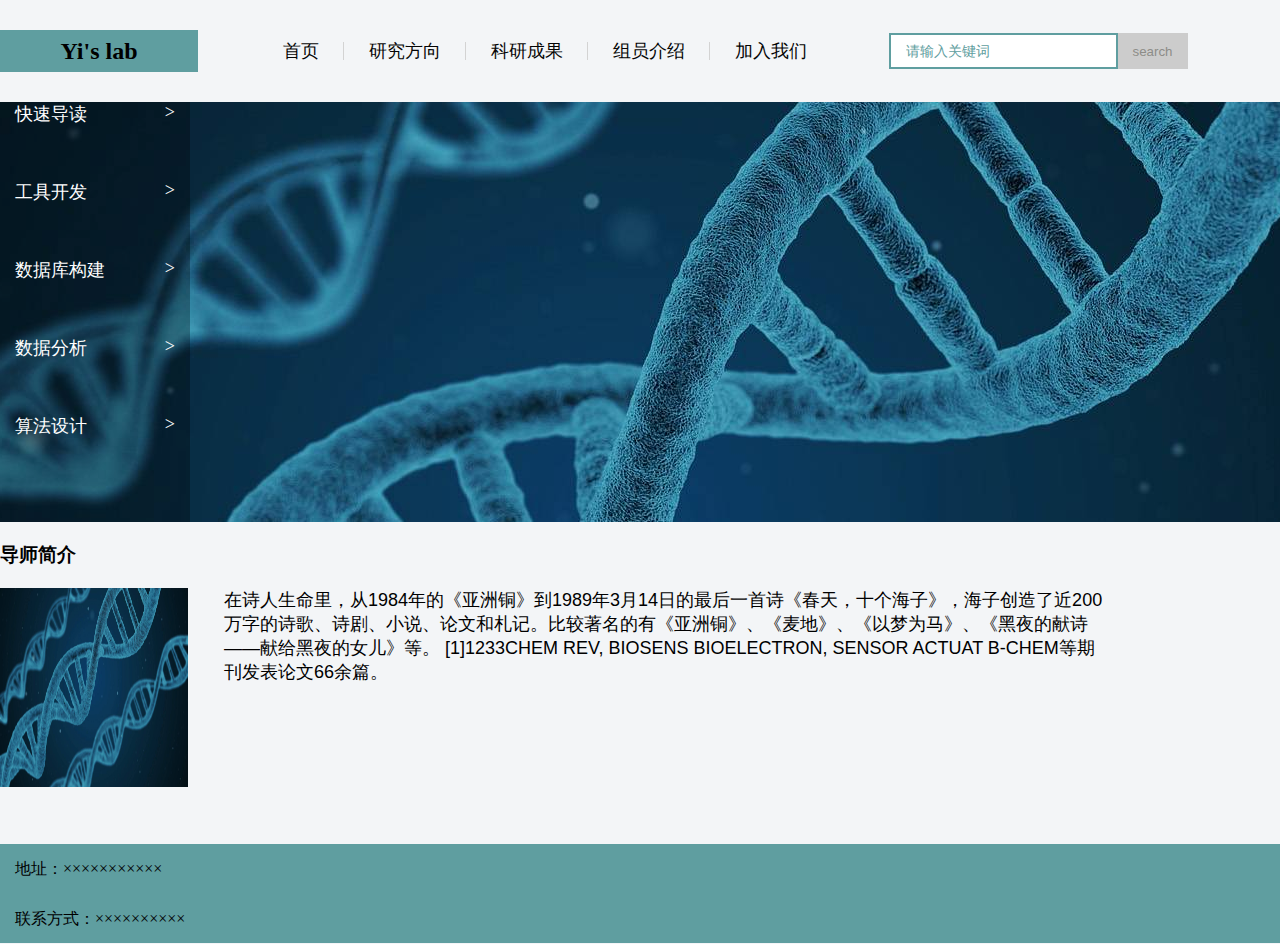
<file: index.html>
<!DOCTYPE html>
<html lang="en">
<head>
    <meta charset="UTF-8">
    <meta name="viewport" content="width=device-width, initial-scale=1.0">
    <title>Yi's lab首页</title>
    <link rel="stylesheet" href="style.css">
</head>
<body>
    <div class="header w">
        <!-- logo部分 -->
        <div class="logo">
            <h2>Yi's lab</h2>
        </div>
        <div class="nav">
            <!-- 导航部分 -->
            <ul>
                <li><a href="index.html">首页</a></li>
                <li><a href="direction.html">研究方向</a></li>
                <li><a href="result.html">科研成果</a></li>
                <li><a href="people.html">组员介绍</a></li>
                <li><a href="#">加入我们</a></li>
                
            </ul>
        </div>
        <div class="search">
            <input type="text" placeholder="请输入关键词" readonly >
            <button disabled >search</button>
        </div>
    </div>

    <div class="banner">
        <div class="w">

            
            <div class="subnav">
                <ul>
                    <li><a href="direction.html"> 快速导读<span> > </span> </a></li>
                    <li><a href="direction.html"> 工具开发 <span> > </span> </a></li>
                    <li><a href="direction.html"> 数据库构建 <span> > </span> </a></li>
                    <li><a href="direction.html"> 数据分析 <span> > </span> </a></li>
                    <li><a href="direction.html"> 算法设计 <span> > </span> </a></li>                   
                </ul>

            </div>
        </div>
    </div>

    <div class="box w">
        <div class="box-hd">
            <h3>导师简介</h3>
        </div>
        <div class="box-bd">
            <div class="photo">
                <img src="gene.jpg" alt="photo">
                
            </div>
            <div class="wenben">
                <span>在诗人生命里，从1984年的《亚洲铜》到1989年3月14日的最后一首诗《春天，十个海子》，海子创造了近200万字的诗歌、诗剧、小说、论文和札记。比较著名的有《亚洲铜》、《麦地》、《以梦为马》、《黑夜的献诗——献给黑夜的女儿》等。 [1]1233CHEM REV, BIOSENS BIOELECTRON, SENSOR ACTUAT B-CHEM等期刊发表论文66余篇。</span>
                
            </div>

        </div>
    </div>

    <div class="jiewei">
        <ul class="lianxi w">
            <li><a href="#">地址：×××××××××××</a></li>
            <li><a href="#">联系方式：××××××××××</a></li>
            
        </ul>
        
    </div>
</body>
</html>
<script>

// 作用域 作用域链   函数作用域


// 基本数据类型

// 栈内存

let a = 0; 

a = "0";

a = true;

a = undefined;

a = null;

a = 15n;

a = Symbol();

// 引用数据类型

// 堆内存
a = function () {

}

a = []




a = 46


let b = a;
let c = b;

console.log(b)


// 垃圾回收
a = null;

console.log(a)


// 闭包

function fffff() {
    let num = 1
    let count = 1

    return function fsadi(index) {
        num  =  num + index
        count
        console.log(num)
    }
}

let d = fffff();
console.dir(d)

d(10)
d(-3)
d(45)
d(-45)
d(1)



</script>
</file>
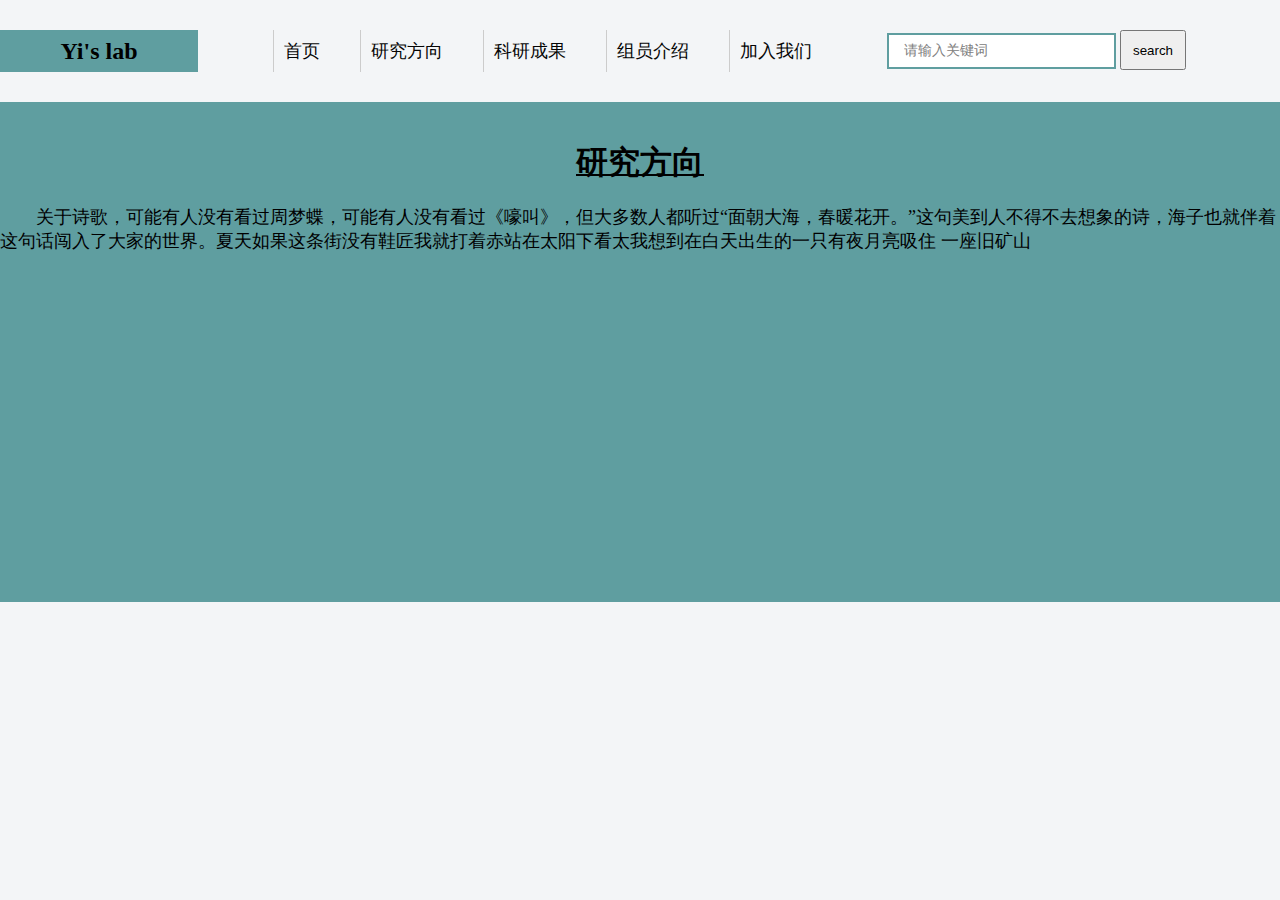
<file: direction.html>
<!DOCTYPE html>
<html lang="en">
<head>
    <meta charset="UTF-8">
    <meta name="viewport" content="width=device-width, initial-scale=1.0">
    <title>研究方向</title>
    <link rel="stylesheet" href="direction.css">
</head>
<body>
    <div class="header w">
        <!-- logo部分 -->
        <div class="logo">
            <h2>Yi's lab</h2>
        </div>
        <div class="nav">
            <!-- 导航部分 -->
            <ul>
                <li><a href="index.html">首页</a></li>
                <li><a href="direction.html">研究方向</a></li>
                <li><a href="result.html">科研成果</a></li>
                <li><a href="people.html">组员介绍</a></li>
                <li><a href="#">加入我们</a></li>
                
            </ul>
        </div>
        <div class="search">
            <input type="text" value="请输入关键词">
            <button>search</button>
        </div>
    </div>
    <div class="direction">
        <h1>研究方向</h1>
        <p>关于诗歌，可能有人没有看过周梦蝶，可能有人没有看过《嚎叫》，但大多数人都听过“面朝大海，春暖花开。”这句美到人不得不去想象的诗，海子也就伴着这句话闯入了大家的世界。夏天如果这条街没有鞋匠我就打着赤站在太阳下看太我想到在白天出生的一只有夜月亮吸住 一座旧矿山</p>
    </div>
</body>
</html>
</file>
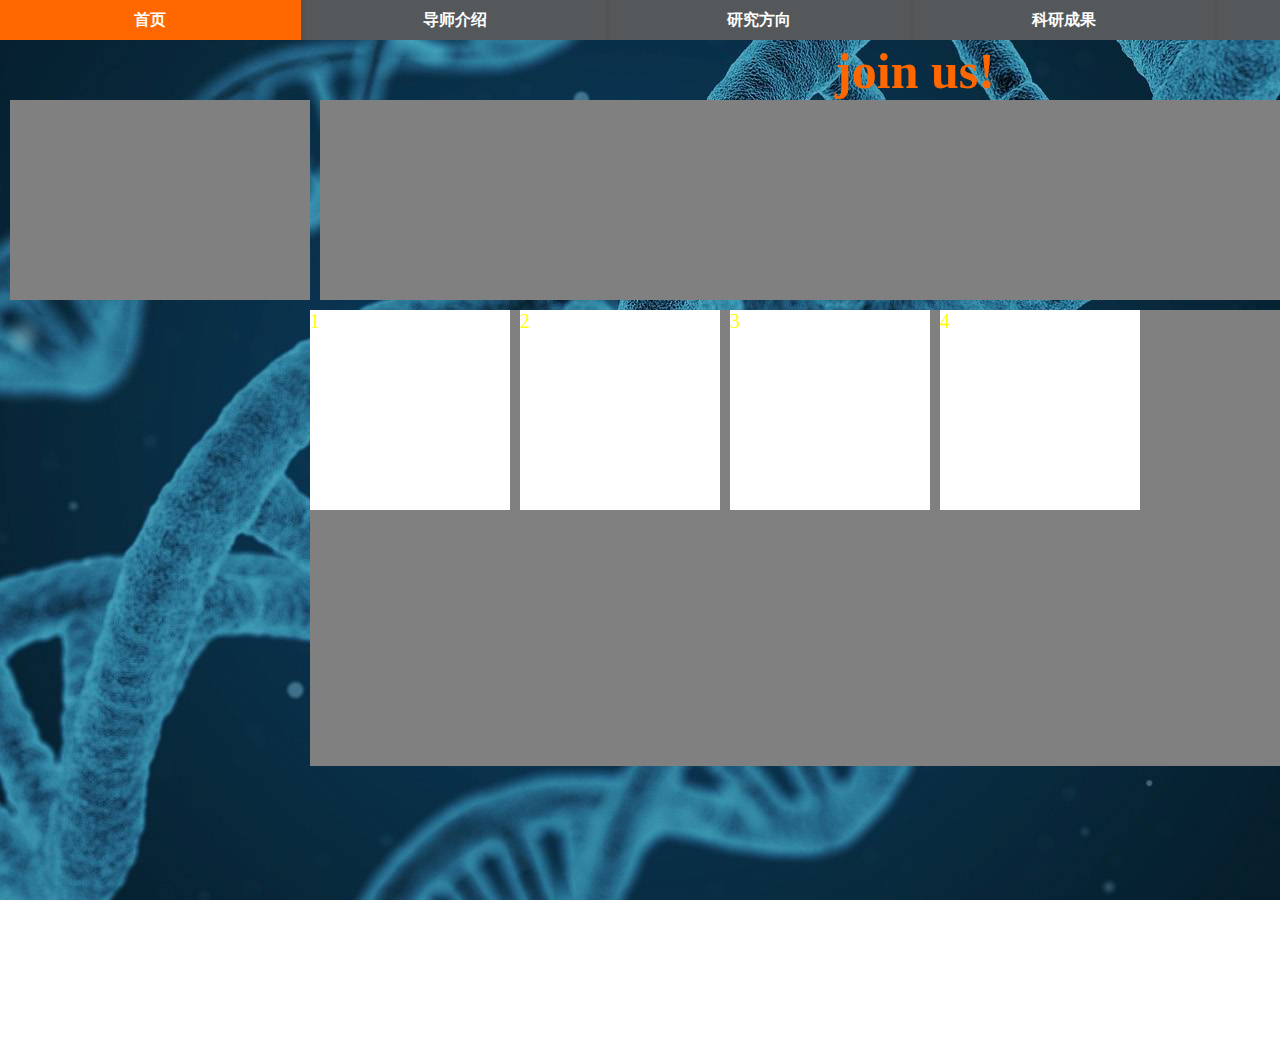
<file: lab.html>
<!DOCTYPE html>
<html lang="en">
<head>
    <meta charset="UTF-8">
    <meta name="viewport" content="width=device-width, initial-scale=1.0">
    <meta http-equiv="X-UA-Compatible" content="ie=edge">
    <title>lab</title>
    
    <style>
        *{
            margin: 0px;
            padding: 0px;
        }
        a{
            display: inline-block;
            width: 300.52px;
            height: 40px;
            background-color: #55585a;
            font: 14px;
            color: #fff;
            text-align: center;
            text-decoration: none;
            /* text-indent: 2em; */
            line-height: 40px;  
            /* 让文字的高度即行高line-height等于盒子a的高度height，这样就能使文字在当前盒子内垂直居中了 */
            font-weight: 700; /*font-weight后无单位，400时为正常值，700则为默认加粗。*/
        }
        a:hover{
            background-color: #ff6700;
        }
        .nav{
            background: rgba(0, 0, 0, 0.671);
            width: 1830px;
        }
        /* 输入.nav后，按Tab键会进行快速补全，形成<div class=".nav"></div> */

        .image{
            width: 1810px;
            height: 1000px;
            background-image: url(gene.jpg);
            background-position: center top;
            background-attachment: fixed;
            color: yellow;
            font-size: 20px;
            padding: 2px 10px;
        }
        .left{
            width: 300px;
            height: 200px;
            /* border: #ff6700 solid 5px; */
            background-color: gray;
            float: left;
            margin-right: 10px;
        }
        .right{
            width: 1470px;
            height: 200px;
            /* border: #ff6700 solid 5px; */
            background-color: gray;
            float: left;
            margin-right: 10px;
        }
        .boxlist{
            
            background-color: gray;
            float: left;
            width: 1300px;
            height: 456px;
            margin: 10px 300px; /*为什么auto不能进行左右自动居中对齐呢？？？*/
        }
        .boxlist ul li{
            list-style: none;
        }
        .boxlist ul li{
            float: left;
            width: 200px;
            height: 200px;
            background-color: #fff;
            margin-right: 10px;
        } 
        .boxlist .last{margin-right: 0;}
    
    </style>
</head>
<body>
    <div class="nav">
        <a href="#">首页</a>
        <a href="#">导师介绍</a>
        <a href="#">研究方向</a>
        <a href="#">科研成果</a>
        <a href="#">组员介绍</a>
        <a href="#">加入我们</a>
    </div>
   
    <div class="image">
        <h1 style="text-align: center; font-size: 50px; color: #ff6700;">join us!</h1>  
         <!-- #当font-weight: 400时，表示的默认意思就是不加粗。 -->
         <div class="left">

        </div>
        <div class="right">
        

        </div>
        <div class="boxlist">
            <ul>
                <li>1</li>
                <li>2</li>
                <li>3</li>
                <li class="last">4</li>
            </ul>
        </div>
      
        
       
    
</body>
</html>
</file>
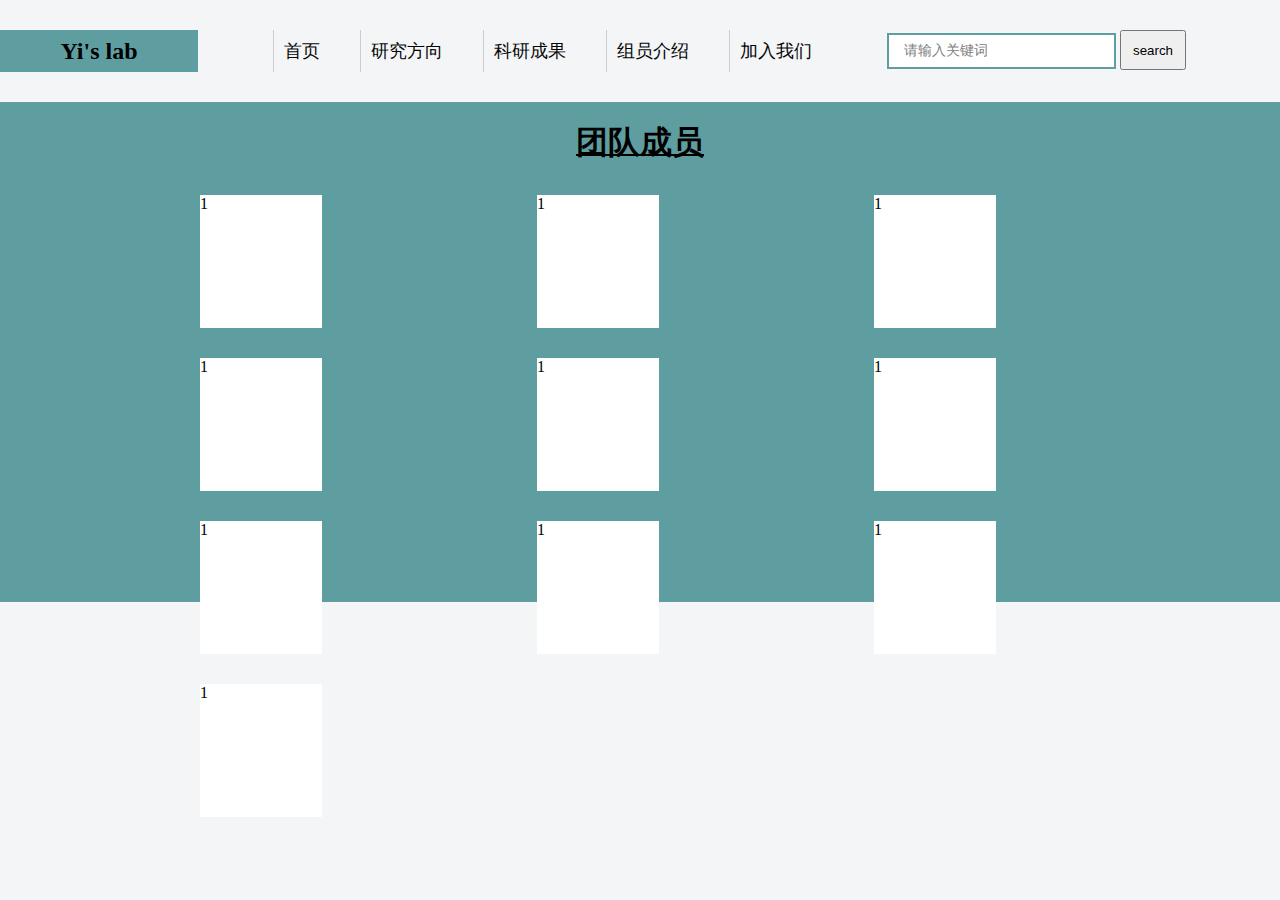
<file: people.html>
<!DOCTYPE html>
<html lang="en">
<head>
    <meta charset="UTF-8">
    <meta name="viewport" content="width=device-width, initial-scale=1.0">
    <title>团队成员</title>
    <link rel="stylesheet" href="people.css">
</head>
<body>
    <div class="header w">
        <!-- logo部分 -->
        <div class="logo">
            <h2>Yi's lab</h2>
        </div>
        <div class="nav">
            <!-- 导航部分 -->
            <ul>
                <li><a href="index.html">首页</a></li>
                <li><a href="direction.html">研究方向</a></li>
                <li><a href="result.html">科研成果</a></li>
                <li><a href="people.html">组员介绍</a></li>
                <li><a href="#">加入我们</a></li>
                
            </ul>
        </div>
        <div class="search">
            <input type="text" value="请输入关键词">
            <button>search</button>
        </div>
    </div>
    <div class="direction">
        <h1>团队成员</h1>
        <div class="peoplephoto">
            <ul>
                <li>1</li>
                <li>1</li>
                <li>1</li>
                <li>1</li>
                <li>1</li>
                <li>1</li>
                <li>1</li>
                <li>1</li>
                <li>1</li>
                <li>1</li>


            </ul>
        </div>
    </div>
    
</body>
</html>
</file>
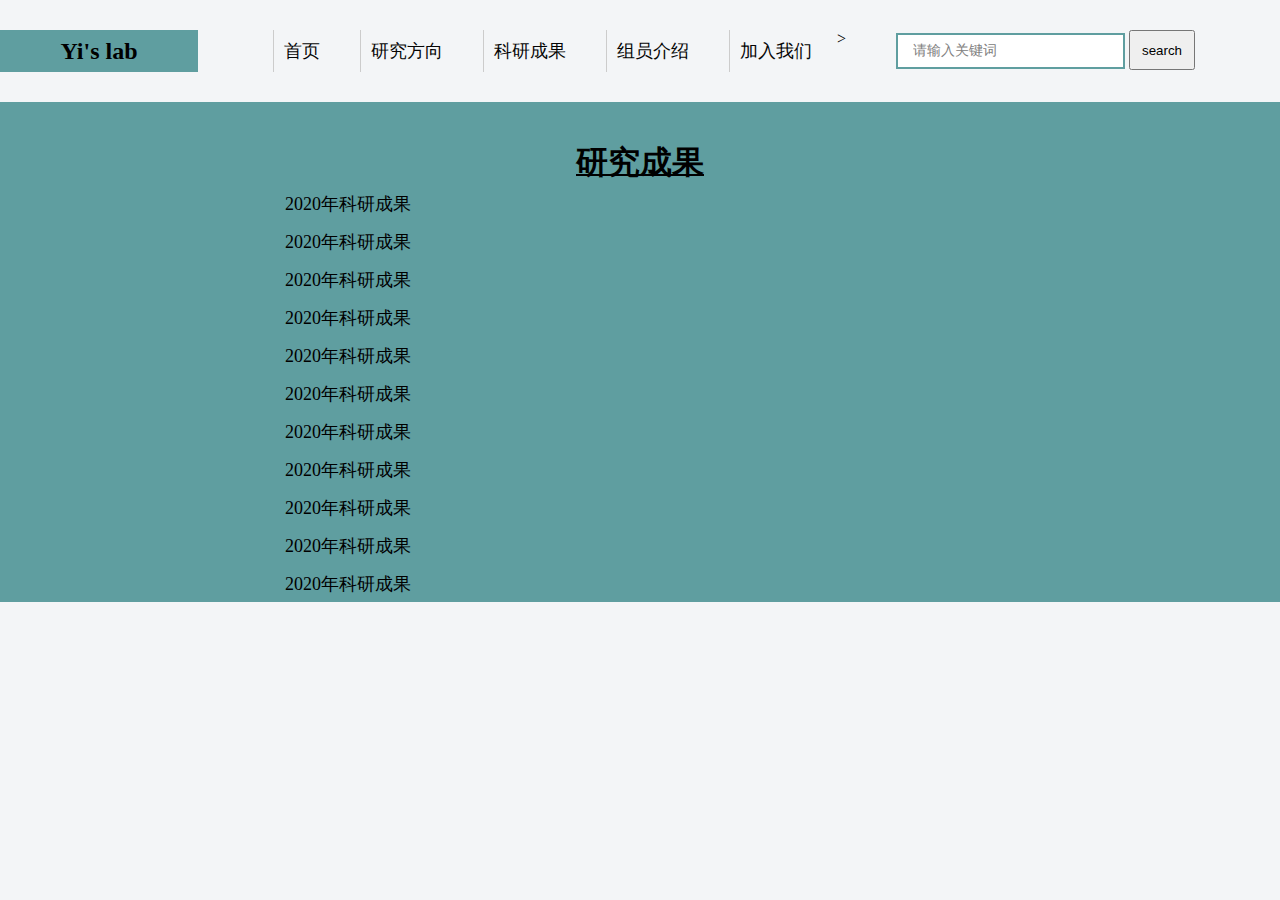
<file: result.html>
<!DOCTYPE html>
<html lang="en">
<head>
    <meta charset="UTF-8">
    <meta name="viewport" content="width=device-width, initial-scale=1.0">
    <title>研究成果</title>
    <link rel="stylesheet" href="result.css">
</head>
<body>

    <div class="header w">
        <!-- logo部分 -->
        <div class="logo">
            <h2>Yi's lab</h2>
        </div>
        <div class="nav">
            <!-- 导航部分 -->
            <ul>
                <li><a href="index.html">首页</a></li>
                <li><a href="direction.html">研究方向</a></li>
                <li><a href="result.html">科研成果</a></li>
                <li><a href="people.html">组员介绍</a></li>
                <li><a href="#">加入我们</a></li>>
                
            </ul>
        </div>
        <div class="search">
            <input type="text" value="请输入关键词">
            <button>search</button>
        </div>
    </div>
    <div class="direction">
        <h1>研究成果</h1>
        <ul>
            <li>2020年科研成果</li>
            <li>2020年科研成果</li>
            <li>2020年科研成果</li>
            <li>2020年科研成果</li>
            <li>2020年科研成果</li>
            <li>2020年科研成果</li>
            <li>2020年科研成果</li>
            <li>2020年科研成果</li>
            <li>2020年科研成果</li>
            <li>2020年科研成果</li>
            <li>2020年科研成果</li>
        </ul>
    </div>
    
</body>
</html>
</file>
<file: style.css>
*{
    margin: 0;
    padding: 0;
}

/* button[disabled] {
    background-color: #cccccc !important;
    color: #8d8d88 !important;
    border-color: #cccccc !important;
    cursor: not-allowed;
} */

button:disabled {
    background-color: #cccccc !important;
    color: #8d8d88 !important;
    border-color: #cccccc !important;
    cursor: not-allowed;
}

.w{
    width: 1300px;
    margin: auto;
}

.header{
    height: 42px;
    /* background-color: white; */
    margin: 30px auto;
    /* border: solid 1px black; */
}

.logo{
    float: left;
    width: 198px;
    height: 42px;
    background-color: #5F9EA0;
    line-height: 42px;
    text-align: center;
    
}

.logo:hover {
    /* 
        左右 上下 模糊程度 阴影大小 颜色 
    */
    box-shadow: 5px 5px 10px 0px rgb(0 0 0 / 20%);
    /* 
        左右 上下 模糊程度 颜色 
    */
    text-shadow: 5px 5px 10px rgb(255 255 255 / 20%);
}


li {
    /* display: inline-block;     一般不用元素属性转换的方法来调节行内显示，因为元素之间的具体距离无法控制，通常使用浮动来进行调整布局，使其同行显示*/
    list-style: none;
    margin: 0 15px;

}

a{
    text-decoration: none;
}

.nav{
    float: left;
    margin-left: 60px;
}

.nav ul li {
    float: left;
    /* margin-right: 10px; */
    position: relative;
}

.nav ul li a {
    display: block;
    /* a 是行内元素，不能直接进行指定高度和宽度，需要进行转换后再进行指定宽度和高度 */
    height: 42px;
    padding: 0 10px;     
    /* 此处仅指定高度，不指定宽度，使用padding将小盒子撑开 */
    line-height: 42px;
    /* 行高等于盒子高度，使文字垂直居中 */
    font-size: 18px;
    color: #050505;
    /* box-shadow: 0 2px 1px 1px rgba(0, 0, 0, 0.08); */
    /* border-left: 1px solid #ccc ; */
    
}

.nav ul li::after {
    content: "";
    display: inline-block;
    height: 18px;
    border-right: 1px solid rgb(211, 211, 211);
    position: absolute;
    top: 50%;
    margin-top: -9px;
    right: -15px;
}
.nav ul li:nth-last-child(1)::after {
    content: none
}


.nav ul li a:hover{
    background-color: #5F9EA0;
}

.search{
    float: left;
    width: 312px;
    height: 42px;
    /* background-color: #5F9EA0; */
    margin-left: 50px;
    display: flex;
    justify-content: center;
    align-items: center;
}

.search input {
    width: 210px;
    height: 32px;
    border: 2px solid #5F9EA0;
    /* color: gray; */
    font-size: 14px;
    padding-left: 15px;
    outline: none;
}

.search input::placeholder {
    color: #5F9EA0;
}

.search button{
    width: 66px;
    height: 32px;
    color: #fff;
    background-color: #5F9EA0;
    border: 2px solid #5F9EA0;
    box-sizing: content-box;
}

body{
    background-color: #f3f5f7;
}

.banner{
    height: 420px;
    background-color: #5F9EA0;
}
.banner .w {
    height: 420px;
    background: url(gene.jpg) no-repeat top center;
}

.subnav{
    width: 190px;
    height: 420px;
    background: rgba(0, 0, 0 ,0.3);
}

.subnav ul li {
    height: 78px;
    font-size: 18px;
}
.subnav ul li a {
    color: white;
} 

.subnav ul li a span {
    float: right;
}

.subnav ul li a:hover {
    color: #ff6700;

}

.box{
    width: 1300px;
    height: 322px;
}



.box .box-hd {
    height: 66px;
    line-height: 66px;
    /* background-color: #5F9EA0; */
    /* text-align: center; */
}
.box .box-bd .photo {
    float: left;
    
    width: 188px;
    height: 199px;

}
.box .box-bd .photo img{
    width: 188px;
    height: 199px;
}

.box .box-bd .wenben {
    float: left;
    width: 888px;
    margin-left: 36px;
    font-size: 18px;
    font-family: Verdana, Geneva, Tahoma, sans-serif;
}

.jiewei {

    background-color:  #5F9EA0 ;
    height: 99px;
    
}

.jiewei ul li {
    height: 50px;
    line-height: 50px;
    
}
.jiewei ul li a {
    font-size: 16px;
    color: black;
}
</file>
<file: direction.css>
*{
    margin: 0;
    padding: 0;
}

.w{
    width: 1300px;
    margin: auto;
}

.header{
    height: 42px;
    /* background-color: white; */
    margin: 30px auto;
    /* border: solid 1px black; */
}

.logo{
    float: left;
    width: 198px;
    height: 42px;
    background-color: #5F9EA0;
    line-height: 42px;
    text-align: center;
    
}

li {
    /* display: inline-block;     一般不用元素属性转换的方法来调节行内显示，因为元素之间的具体距离无法控制，通常使用浮动来进行调整布局，使其同行显示*/
    list-style: none;
    margin: 0 15px;

}

a{
    text-decoration: none;
}

.nav{
    float: left;
    margin-left: 60px;
}

.nav ul li {
    float: left;
    /* margin-right: 10px; */
}

.nav ul li a {
    display: block;
    /* a 是行内元素，不能直接进行指定高度和宽度，需要进行转换后再进行指定宽度和高度 */
    height: 42px;
    padding: 0 10px;     
    /* 此处仅指定高度，不指定宽度，使用padding将小盒子撑开 */
    line-height: 42px;
    /* 行高等于盒子高度，使文字垂直居中 */
    font-size: 18px;
    color: #050505;
    /* box-shadow: 0 2px 1px 1px rgba(0, 0, 0, 0.08); */
    border-left: 1px solid #ccc ;
}
.nav ul li a:hover{
    background-color: #5F9EA0;
}

.search{
    float: left;
    width: 312px;
    height: 42px;
    /* background-color: #5F9EA0; */
    margin-left: 50px;
}

.search input {
    width: 210px;
    height: 32px;
    border: 2px solid #5F9EA0;
    color: gray;
    font-size: 14px;
    padding-left: 15px;
    
}

.search button{
    width: 66px;
    height: 40px;
}

body{
    background-color: #f3f5f7;
}

.direction {
    height: 500px;
    margin-top: 20px;
    background-color: cadetblue;
}

.direction h1 {
    text-decoration: underline 2px black solid;
    text-align: center;
    padding-top: 39px;
}

.direction p {
    font-size: 18px;
    text-indent: 2em;
    margin-top: 20px;
}
</file>
<file: people.css>
*{
    margin: 0;
    padding: 0;
}

.w{
    width: 1300px;
    margin: auto;
}

.header{
    height: 42px;
    /* background-color: white; */
    margin: 30px auto;
    /* border: solid 1px black; */
}

.logo{
    float: left;
    width: 198px;
    height: 42px;
    background-color: #5F9EA0;
    line-height: 42px;
    text-align: center;
    
}

li {
    /* display: inline-block;     一般不用元素属性转换的方法来调节行内显示，因为元素之间的具体距离无法控制，通常使用浮动来进行调整布局，使其同行显示*/
    list-style: none;
    margin: 0 15px;

}

a{
    text-decoration: none;
}

.nav{
    float: left;
    margin-left: 60px;
}

.nav ul li {
    float: left;
    /* margin-right: 10px; */
}

.nav ul li a {
    display: block;
    /* a 是行内元素，不能直接进行指定高度和宽度，需要进行转换后再进行指定宽度和高度 */
    height: 42px;
    padding: 0 10px;     
    /* 此处仅指定高度，不指定宽度，使用padding将小盒子撑开 */
    line-height: 42px;
    /* 行高等于盒子高度，使文字垂直居中 */
    font-size: 18px;
    color: #050505;
    /* box-shadow: 0 2px 1px 1px rgba(0, 0, 0, 0.08); */
    border-left: 1px solid #ccc ;
}
.nav ul li a:hover{
    background-color: #5F9EA0;
}

.search{
    float: left;
    width: 312px;
    height: 42px;
    /* background-color: #5F9EA0; */
    margin-left: 50px;
}

.search input {
    width: 210px;
    height: 32px;
    border: 2px solid #5F9EA0;
    color: gray;
    font-size: 14px;
    padding-left: 15px;
    
}

.search button{
    width: 66px;
    height: 40px;
}

body{
    background-color: #f3f5f7;
}

.direction {
    height: 500px;
    margin-top: 20px;
    background-color: cadetblue;
}

.direction h1 {
    text-decoration: underline 2px black solid;
    text-align: center;
    padding-top: 19px;
    padding-bottom: 20px;
}

.peoplephoto ul li {
    float: left;
    margin-left: 200px;
    margin-bottom: 20px;
    margin-top: 10px;
    width:122px;
    height: 133px;
    background-color: #fff;mar
}
</file>
<file: result.css>
*{
    margin: 0;
    padding: 0;
}

.w{
    width: 1300px;
    margin: auto;
}

.header{
    height: 42px;
    /* background-color: white; */
    margin: 30px auto;
    /* border: solid 1px black; */
}

.logo{
    float: left;
    width: 198px;
    height: 42px;
    background-color: #5F9EA0;
    line-height: 42px;
    text-align: center;
    
}

li {
    /* display: inline-block;     一般不用元素属性转换的方法来调节行内显示，因为元素之间的具体距离无法控制，通常使用浮动来进行调整布局，使其同行显示*/
    list-style: none;
    margin: 0 15px;

}

a{
    text-decoration: none;
}

.nav{
    float: left;
    margin-left: 60px;
}

.nav ul li {
    float: left;
    /* margin-right: 10px; */
}

.nav ul li a {
    display: block;
    /* a 是行内元素，不能直接进行指定高度和宽度，需要进行转换后再进行指定宽度和高度 */
    height: 42px;
    padding: 0 10px;     
    /* 此处仅指定高度，不指定宽度，使用padding将小盒子撑开 */
    line-height: 42px;
    /* 行高等于盒子高度，使文字垂直居中 */
    font-size: 18px;
    color: #050505;
    /* box-shadow: 0 2px 1px 1px rgba(0, 0, 0, 0.08); */
    border-left: 1px solid #ccc ;
}
.nav ul li a:hover{
    background-color: #5F9EA0;
}

.search{
    float: left;
    width: 312px;
    height: 42px;
    /* background-color: #5F9EA0; */
    margin-left: 50px;
}

.search input {
    width: 210px;
    height: 32px;
    border: 2px solid #5F9EA0;
    color: gray;
    font-size: 14px;
    padding-left: 15px;
    
}

.search button{
    width: 66px;
    height: 40px;
}

body{
    background-color: #f3f5f7;
}

.direction {
    height: 500px;
    margin-top: 20px;
    background-color: cadetblue;
}

.direction h1 {
    text-decoration: underline 2px black solid;
    text-align: center;
    padding-top: 39px;
}
.direction ul li{
    font-size: 18px;
    color: black;
    line-height: 38px;
    text-indent: 15em;
}
</file>
